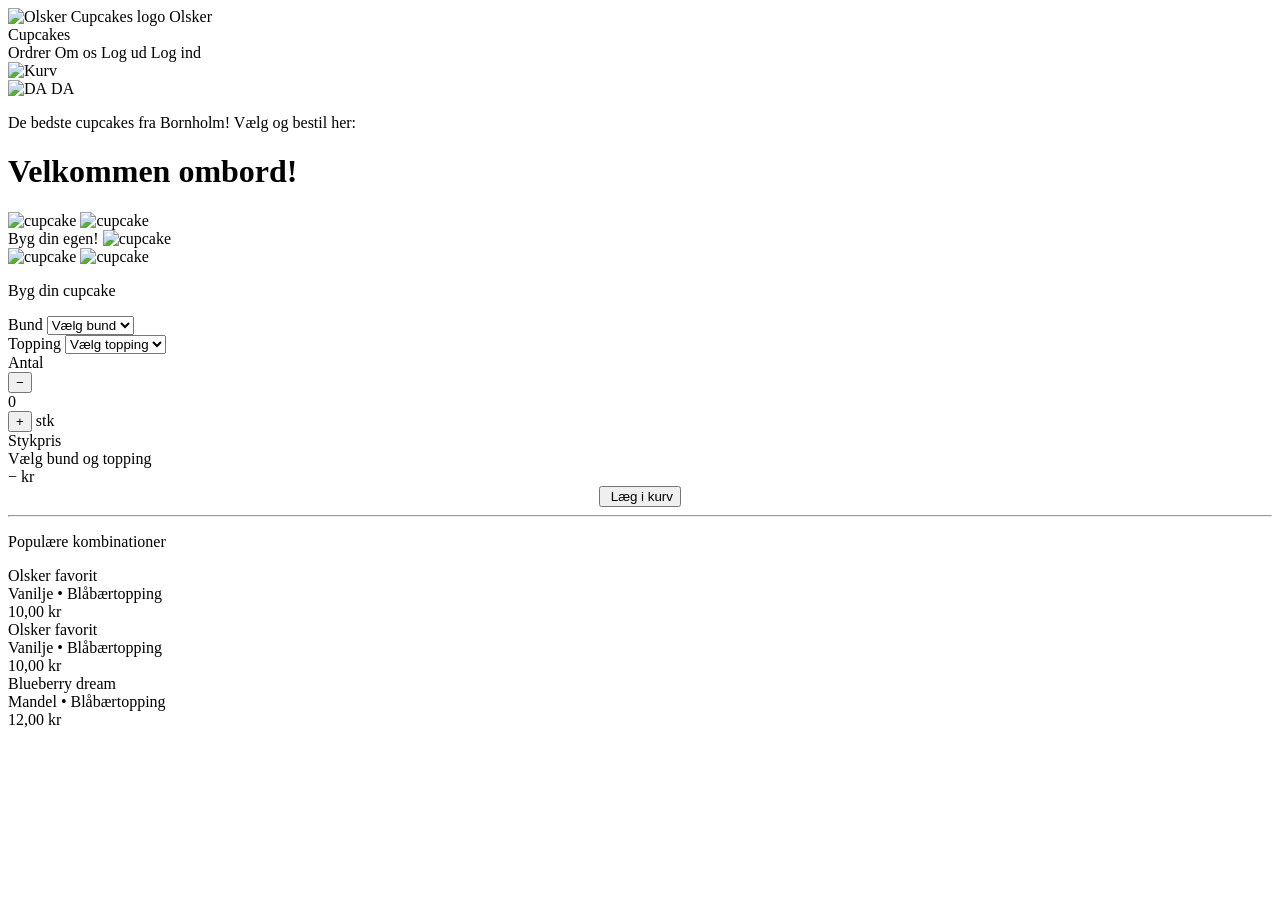
<file: src/main/resources/templates/index.html>
<!DOCTYPE html>
<html xmlns:th="http://www.thymeleaf.org" lang="da">
<head>
    <meta charset="UTF-8">
    <meta name="viewport" content="width=device-width, initial-scale=1.0">
    <title>Olsker Cupcakes</title>
    <link rel="stylesheet" th:href="@{/css/styles.css}">
    <link rel="preconnect" href="https://fonts.googleapis.com"/>
    <link href="https://fonts.googleapis.com/css2?family=Playfair+Display:ital,wght@0,700;1,400&family=DM+Sans:wght@300;400;500&display=swap" rel="stylesheet"/>
</head>
<body>

<!-- nav -->
<nav class="navbar">
    <a class="navbar-brand" th:href="@{/}">
        <img th:src="@{/images/logo.png}" alt="Olsker Cupcakes logo" class="navbar-logo">
        <span>Olsker<br>Cupcakes</span>
    </a>
    <div class="navbar-links">
        <a th:href="@{/orders}">Ordrer</a>
        <a th:href="@{/about}">Om os</a>

        <th:block th:if="${session.currentUser != null}">
            <span class="navbar-email" th:text="${session.currentUser.email}"></span>
            <a th:href="@{/logout}" class="btn-outline-nav">Log ud</a>
        </th:block>
        <th:block th:unless="${session.currentUser != null}">
            <a th:href="@{/login}" class="btn-outline-nav">Log ind</a>
        </th:block>
    </div>
    <div class="navbar-right">
        <a th:href="@{/checkout}" class="cart-icon">
            <img th:src="@{/images/cart.png}" alt="Kurv">
            <span class="cart-badge" id="cartBadge" style="display:none">0</span>
        </a>
        <div class="lang-switcher">
            <img th:src="@{/images/flag-da.png}" alt="DA" class="flag">
            <span>DA</span>
        </div>
    </div>
</nav>

<div class="hero">
    <p class="hero-text">De bedste cupcakes fra Bornholm! Vælg og bestil her:</p>
    <h1 class="hero-title">Velkommen ombord!</h1>

    <div class="hero-mascots">
        <img th:src="@{/images/mascot-sprinkle.png}" alt="cupcake">
        <img th:src="@{/images/mascot-grey-sprinkle.png}" alt="cupcake">
        <div class="hero-bubble" style="position:relative">
            <span class="speech-bubble">Byg din egen!</span>
            <img th:src="@{/images/mascot-pink.png}" alt="cupcake">
        </div>
        <img th:src="@{/images/mascot-grey-sprinkle-rotated.png}" alt="cupcake">
        <img th:src="@{/images/mascot-sprinkle-rotated.png}" alt="cupcake">
    </div>
</div>

<!-- content -->
<div class="index-content">
    <div class="build-section">
        <p class="section-title">Byg din cupcake</p>
        <!-- bottom-->
        <div class="cupcake-builder">
            <div class="form-group">
                <label for="bottomSelect">Bund</label>
                <select id="bottomSelect" onchange="updatePrice()">
                    <option value="">Vælg bund</option>
                    <th:block th:each="bottom : ${bottoms}">
                        <option th:value="${bottom.bottomId}"
                                th:data-price="${bottom.price}"
                                th:text="${bottom.name + ' - ' + #numbers.formatDecimal(bottom.price, 1, 'COMMA', 2, 'POINT') + ' kr'}">
                        </option>
                    </th:block>
                </select>
            </div>

            <!-- topping-->
            <div class="form-group">
                <label for="toppingSelect">Topping</label>
                <select id="toppingSelect" onchange="updatePrice()">
                    <option value="">Vælg topping</option>
                    <th:block th:each="topping : ${toppings}">
                        <option th:value="${topping.toppingId}"
                                th:data-price="${topping.price}"
                                th:text="${topping.name + ' — ' + #numbers.formatDecimal(topping.price, 1, 'COMMA', 2, 'POINT') + ' kr'}">
                        </option>
                    </th:block>
                </select>
            </div>

            <!-- quantity -->
            <div class="form-group">
                <label>Antal</label>
                <div class="builder-qty">
                    <button type="button" class="qty-btn" onclick="changeQty(-1)">−</button>
                    <div class="qty-display" id="qtyDisplay">0</div>
                    <button type="button" class="qty-btn" onclick="changeQty(1)">+</button>
                    <span class="qty-unit">stk</span>
                </div>
            </div>
        </div>

        <!-- show price-->
        <div class="price-preview-box">
            <div>
                <div class="label">Stykpris</div>
                <div class="sublabel" id="priceDesc">Vælg bund og topping</div>
            </div>
            <div class="price-value" id="priceDisplay">− kr</div>
        </div>

        <!-- add to cart -->
        <form method="post" th:action="@{/cart/add}" style="text-align:center">
            <input type="hidden" name="cupcakeId" id="hiddenCupcake">
            <input type="hidden" name="quantity" id="hiddenQty" value="0">
            <button type="submit" class="add-to-cart-btn">
                <img th:src="@{/images/cart.png}" alt=""> Læg i kurv
            </button>
        </form>
    </div>

    <!-- popular combinations -->
    <div class="popular-section">
        <hr class="divider">
        <p class="section-title">Populære kombinationer</p>

        <div class="combos-grid">
            <!-- cupcakes -->
            <th:block th:if="${cupcakes != null}" th:each="cupcake : ${cupcakes}">
                <div class="combo-card">
                    <div class="combo-dot" th:style="'background:#D4B8F0'"></div>
                    <div class="combo-name" th:text="${cupcake.name}">Olsker favorit</div>
                    <div class="combo-desc" th:text="${cupcake.bottomName + ' • ' + cupcake.toppingName}">Vanilje • Blåbærtopping</div>
                    <div class="combo-price" th:text="${#numbers.formatDecimal(cupcake.price, 1, 'COMMA', 2, 'POINT') + ' kr'}">10,00 kr</div>
                </div>
            </th:block>

            <!-- default popular combination -->
            <th:block th:unless="${cupcakes != null}">
                <div class="combo-card">
                    <div class="combo-dot" style="background:#F4A7C0"></div>
                    <div class="combo-name">Olsker favorit</div>
                    <div class="combo-desc">Vanilje • Blåbærtopping</div>
                    <div class="combo-price">10,00 kr</div>
                </div>
                <div class="combo-card">
                    <div class="combo-dot" style="background:#4B2E83"></div>
                    <div class="combo-name">Blueberry dream</div>
                    <div class="combo-desc">Mandel • Blåbærtopping</div>
                    <div class="combo-price">12,00 kr</div>
                </div>
            </th:block>
        </div>
    </div>
</div>

<script th:inline="javascript">
    const cupcakes = /*[[${cupcakes}]]*/ [];

    let qty = 0;

    function changeQty(delta) {
        qty = Math.max(0, qty + delta);
        document.getElementById('qtyDisplay').textContent = qty;
        document.getElementById('hiddenQty').value = qty;
        updatePrice();
    }

    function updatePrice() {
        const bottomSel = document.getElementById('bottomSelect');
        const toppingSel = document.getElementById('toppingSelect');

        const bottomOpt = bottomSel.options[bottomSel.selectedIndex];
        const toppingOpt = toppingSel.options[toppingSel.selectedIndex];

        const bottomPrice  = parseFloat(bottomOpt?.dataset?.price) || 0;
        const toppingPrice = parseFloat(toppingOpt?.dataset?.price) || 0;

        if (bottomPrice > 0 && toppingPrice > 0) {
            const unit  = bottomPrice + toppingPrice;
            const total = unit * qty;
            document.getElementById('priceDisplay').textContent =
                unit.toFixed(2).replace('.', ',') + ' kr' + (qty > 1 ? ' × ' + qty + ' = ' + total.toFixed(2).replace('.', ',') + ' kr' : '');
            document.getElementById('priceDesc').textContent =
                bottomOpt.text.split(' -')[0] + ' + ' + toppingOpt.text.split(' -')[0];
        } else {
            document.getElementById('priceDisplay').textContent = '− kr';
            document.getElementById('priceDesc').textContent = 'Vælg bund og topping';
        }

        const cupcakeId = findCupcakeId(bottomSel.value, toppingSel.value);
        document.getElementById('hiddenCupcake').value = cupcakeId || "";
    }

    function findCupcakeId(bottomId, toppingId) {
        const match = cupcakes.find(c =>
        c.bottomId == bottomId && c.toppingId == toppingId
        );
        return match ? match.cupcakeId : null;
    }
</script>

</body>
</html>
</file>
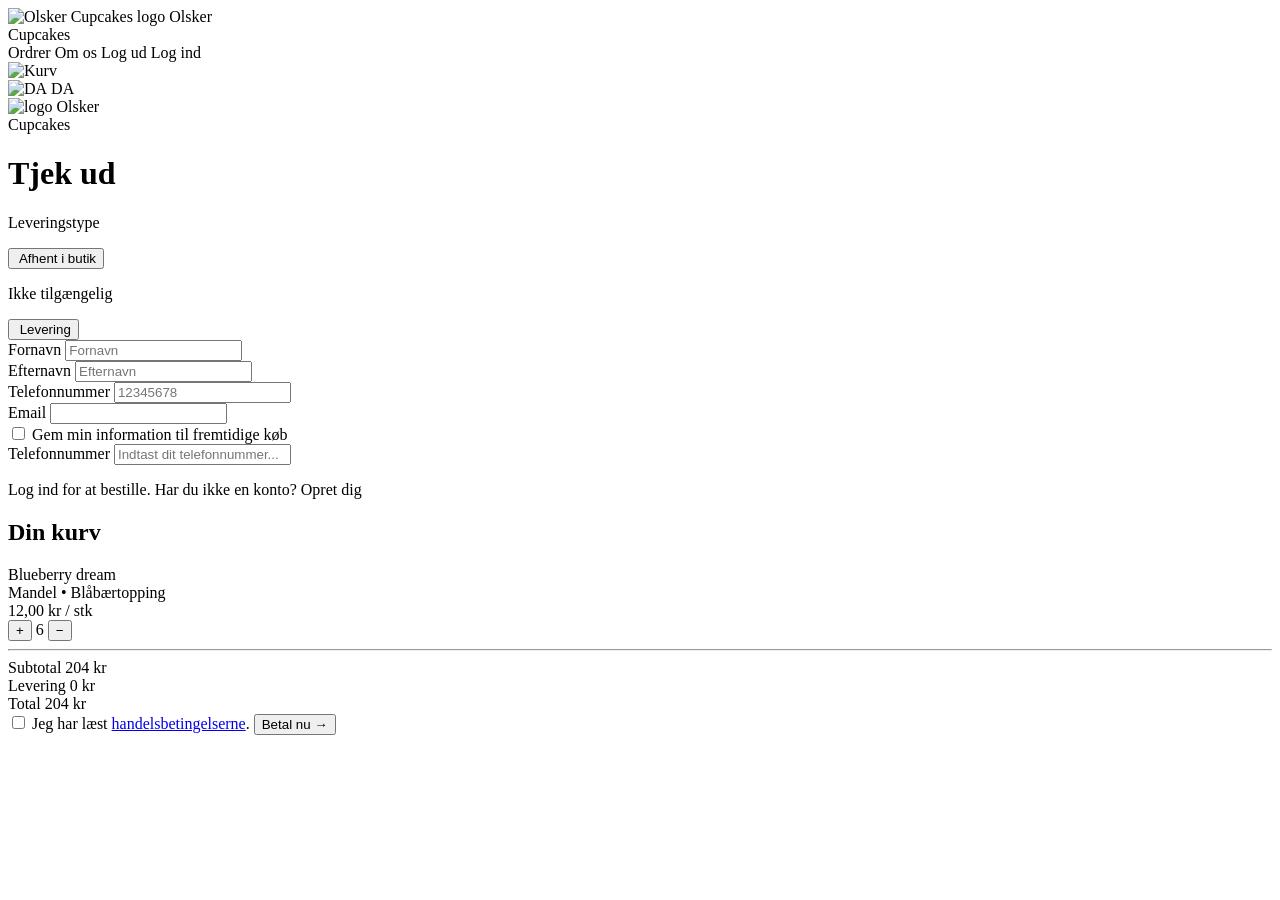
<file: src/main/resources/templates/checkout.html>
<!DOCTYPE html>
<html xmlns:th="http://www.thymeleaf.org" lang="da">
<head>
    <meta charset="UTF-8">
    <meta name="viewport" content="width=device-width, initial-scale=1.0">
    <title>Tjek ud — Olsker Cupcakes</title>
    <link rel="stylesheet" th:href="@{/css/styles.css}">
    <link rel="preconnect" href="https://fonts.googleapis.com">
    <link href="https://fonts.googleapis.com/css2?family=Playfair+Display:ital,wght@0,700;1,400&family=DM+Sans:wght@300;400;500&display=swap" rel="stylesheet">
</head>
<body>

<!-- nav -->
<nav class="navbar">
    <a class="navbar-brand" th:href="@{/}">
        <img th:src="@{/images/logo.png}" alt="Olsker Cupcakes logo" class="navbar-logo">
        <span>Olsker<br>Cupcakes</span>
    </a>
    <div class="navbar-links">
        <a th:href="@{/orders}">Ordrer</a>
        <a th:href="@{/about}">Om os</a>
        <th:block th:if="${session.currentUser != null}">
            <span class="navbar-email" th:text="${session.currentUser.email}"></span>
            <a th:href="@{/logout}" class="btn-outline-nav">Log ud</a>
        </th:block>
        <th:block th:unless="${session.currentUser != null}">
            <a th:href="@{/login}" class="btn-outline-nav">Log ind</a>
        </th:block>
    </div>
    <div class="navbar-right">
        <div class="cart-icon">
            <img th:src="@{/images/cart.png}" alt="Kurv">
        </div>
        <div class="lang-switcher">
            <img th:src="@{/images/flag-da.png}" alt="DA" class="flag">
            <span>DA</span>
        </div>
    </div>
</nav>

<!-- checkout columns -->
<div class="checkout-page">

    <!-- left column -->
    <div class="checkout-card">

        <div class="checkout-brand">
            <img th:src="@{/images/logo.png}" alt="logo">
            <span>Olsker<br>Cupcakes</span>
        </div>

        <h1 class="checkout-title">Tjek ud</h1>

        <!-- choosing your delivery type -->
        <p class="delivery-label">Leveringstype</p>
        <div class="delivery-options">
            <button type="button"
                    class="delivery-btn active"
                    id="pickupBtn"
                    onclick="selectDelivery('pickup')">
                <img th:src="@{/images/icon-shop.png}" alt="">
                Afhent i butik
            </button>
            <div>
                <!-- greyed out delivery -->
                <p class="not-available-label" id="deliveryNotAvailable"
                   th:unless="${deliveryAvailable}">Ikke tilgængelig</p>
                <button type="button"
                        class="delivery-btn"
                        id="deliveryBtn"
                        onclick="selectDelivery('delivery')"
                        th:disabled="${!deliveryAvailable}">
                    <img th:src="@{/images/icon-truck.png}" alt="">
                    Levering
                </button>
            </div>
        </div>

        <!-- error message -->
        <div class="error-message" th:if="${message}" th:text="${message}"></div>

        <!-- if logged in -->
        <th:block th:if="${session.currentUser != null}">
            <form class="checkout-form" method="post" th:action="@{/cart/pay}">
                <input type="hidden" name="orderId" th:value="${orderId}">
                <input type="hidden" name="total" th:value="${total}">
                <input type="hidden" name="deliveryType" id="deliveryTypeInput" value="pickup">

                <div class="form-row">
                    <div class="form-group">
                        <label for="firstName">Fornavn</label>
                        <input type="text" id="firstName" name="firstName"
                               placeholder="Fornavn"
                               th:value="${session.currentUser.email}">
                    </div>
                    <div class="form-group">
                        <label for="lastName">Efternavn</label>
                        <input type="text" id="lastName" name="lastName"
                               placeholder="Efternavn"
                               th:value="${session.currentUser.email}">
                    </div>
                </div>

                <div class="form-row">
                    <div class="form-group">
                        <label for="phone">Telefonnummer</label>
                        <input type="tel" id="phone" name="phone"
                               placeholder="12345678">
                    </div>
                    <div class="form-group">
                        <label for="email">Email</label>
                        <input type="email" id="email" name="email"
                               th:value="${session.currentUser.email}"
                               readonly>
                    </div>
                </div>

                <label class="checkbox-row">
                    <input type="checkbox" name="saveInfo">
                    Gem min information til fremtidige køb
                </label>

            </form>
        </th:block>

        <!-- not logged in form -->
        <th:block th:unless="${session.currentUser != null}">
            <form class="checkout-form" method="post" th:action="@{/cart/pay}">
                <input type="hidden" name="orderId" th:value="${orderId}">
                <input type="hidden" name="total" th:value="${total}">

                <div class="form-group">
                    <label for="phone">Telefonnummer</label>
                    <input type="tel" id="phone" name="phone"
                           placeholder="Indtast dit telefonnummer...">
                </div>

                <p class="not-logged-in-note">
                    <a th:href="@{/login}" class="form-link">Log ind</a>
                    for at bestille. Har du ikke en konto?
                    <a th:href="@{/register}" class="form-link">Opret dig</a>
                </p>
            </form>
        </th:block>

    </div>

    <!-- right column  -->
    <div class="cart-panel">
        <h2 class="cart-panel-title">Din kurv</h2>

        <!-- items in cart -->
        <th:block th:each="item : ${cartItems}">
            <div class="cart-item">
                <!-- use default color for cart items-->
                <div class="cart-item-dot" style="background: #4B2E83"></div>
                <div class="cart-item-info">
                    <div class="cart-item-name"
                         th:text="${item.bottomName + ' ' + item.toppingName}">
                        Blueberry dream
                    </div>
                    <div class="cart-item-desc"
                         th:text="${item.bottomName + ' • ' + item.toppingName}">
                        Mandel • Blåbærtopping
                    </div>
                    <div class="cart-item-price"
                         th:text="${#numbers.formatDecimal(item.unitPrice, 1, 'COMMA', 2, 'POINT') + ' kr / stk'}">
                        12,00 kr / stk
                    </div>
                </div>
                <div class="cart-item-qty">
                    <button type="button" class="cart-qty-btn">+</button>
                    <span class="cart-qty-num" th:text="${item.quantity}">6</span>
                    <button type="button" class="cart-qty-btn">−</button>
                </div>
            </div>
        </th:block>

        <hr class="cart-divider">

        <!-- summary -->
        <div class="cart-summary-row">
            <span>Subtotal</span>
            <span th:text="${#numbers.formatDecimal(subtotal, 1, 'COMMA', 2, 'POINT') + ' kr'}">204 kr</span>
        </div>
        <div class="cart-summary-row">
            <span>Levering</span>
            <span id="deliveryCost">0 kr</span>
        </div>
        <div class="cart-summary-row total">
            <span>Total</span>
            <span id="totalDisplay"
                  th:text="${#numbers.formatDecimal(total, 1, 'COMMA', 2, 'POINT') + ' kr'}">
                204 kr
            </span>
        </div>

        <label class="terms-row">
            <input type="checkbox" id="termsCheck">
            Jeg har læst <a href="#">handelsbetingelserne</a>.
        </label>

        <!-- pay -->
        <button type="button" class="pay-btn" onclick="submitCheckout()">
            Betal nu <span class="arrow">→</span>
        </button>
    </div>

</div>

<script>
    const baseTotal = /*[[${total}]]*/ 0;
    const deliveryFee = 0;

    function selectDelivery(type) {
        const pickupBtn   = document.getElementById('pickupBtn');
        const deliveryBtn = document.getElementById('deliveryBtn');
        const addressFields = document.getElementById('addressFields');
        const deliveryCost  = document.getElementById('deliveryCost');
        const totalDisplay  = document.getElementById('totalDisplay');
        const input = document.getElementById('deliveryTypeInput');

        if (type === 'pickup') {
            pickupBtn.classList.add('active');
            deliveryBtn.classList.remove('active');
            if (addressFields) addressFields.style.display = 'none';
            deliveryCost.textContent = '0 kr';
            totalDisplay.textContent = baseTotal.toFixed(2).replace('.', ',') + ' kr';
            if (input) input.value = 'pickup';
        } else {
            pickupBtn.classList.remove('active');
            deliveryBtn.classList.add('active');
            if (addressFields) addressFields.style.display = 'block';
            deliveryCost.textContent = deliveryFee.toFixed(2).replace('.', ',') + ' kr';
            totalDisplay.textContent = (baseTotal + deliveryFee).toFixed(2).replace('.', ',') + ' kr';
            if (input) input.value = 'delivery';
        }
    }

    function submitCheckout() {
        const terms = document.getElementById('termsCheck');
        if (!terms.checked) {
            alert('Du skal acceptere handelsbetingelserne for at fortsætte.');
            return;
        }

        const form = document.querySelector('.checkout-form');
        if (form) form.submit();
    }
</script>

</body>
</html>
</file>
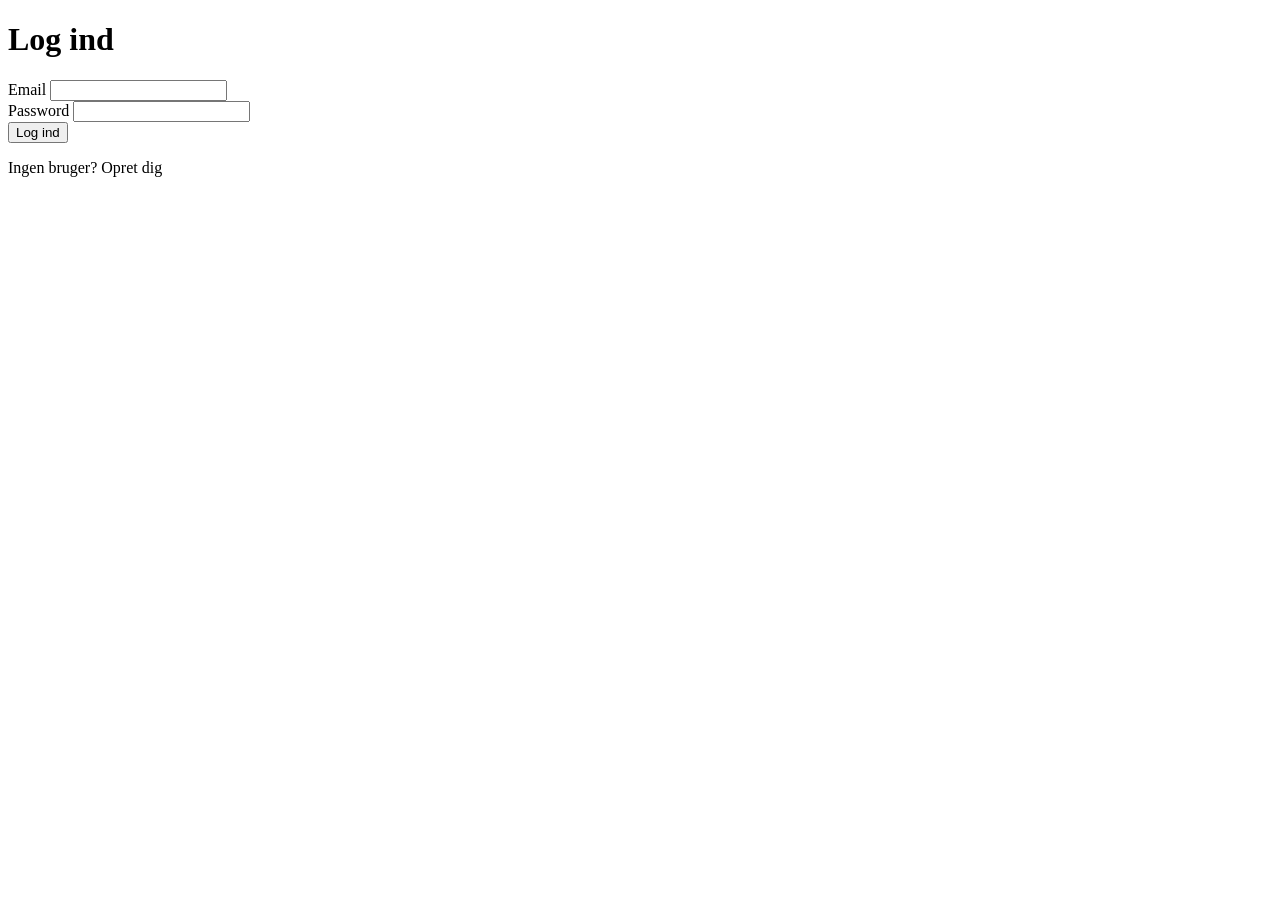
<file: src/main/resources/templates/login.html>
<!DOCTYPE html>
<html xmlns:th="http://www.thymeleaf.org" lang="da">
<head>
    <meta charset="UTF-8">
    <title>Login</title>

    <link rel="stylesheet" th:href="@{/css/styles.css}">
</head>

<body>

<div class="auth-page">

    <div class="auth-card">

        <h1>Log ind</h1>

        <!-- ERROR MESSAGE -->
        <p class="error-message" th:if="${message}" th:text="${message}"></p>

        <form method="post" th:action="@{/login}">

            <div class="form-group">
                <label>Email</label>
                <input type="email" name="email" required>
            </div>

            <div class="form-group">
                <label>Password</label>
                <input type="password" name="password" required>
            </div>

            <button type="submit" class="btn-primary">
                Log ind
            </button>

        </form>

        <p>
            Ingen bruger?
            <a th:href="@{/register}">Opret dig</a>
        </p>

    </div>
</div>

</body>
</html>
</file>
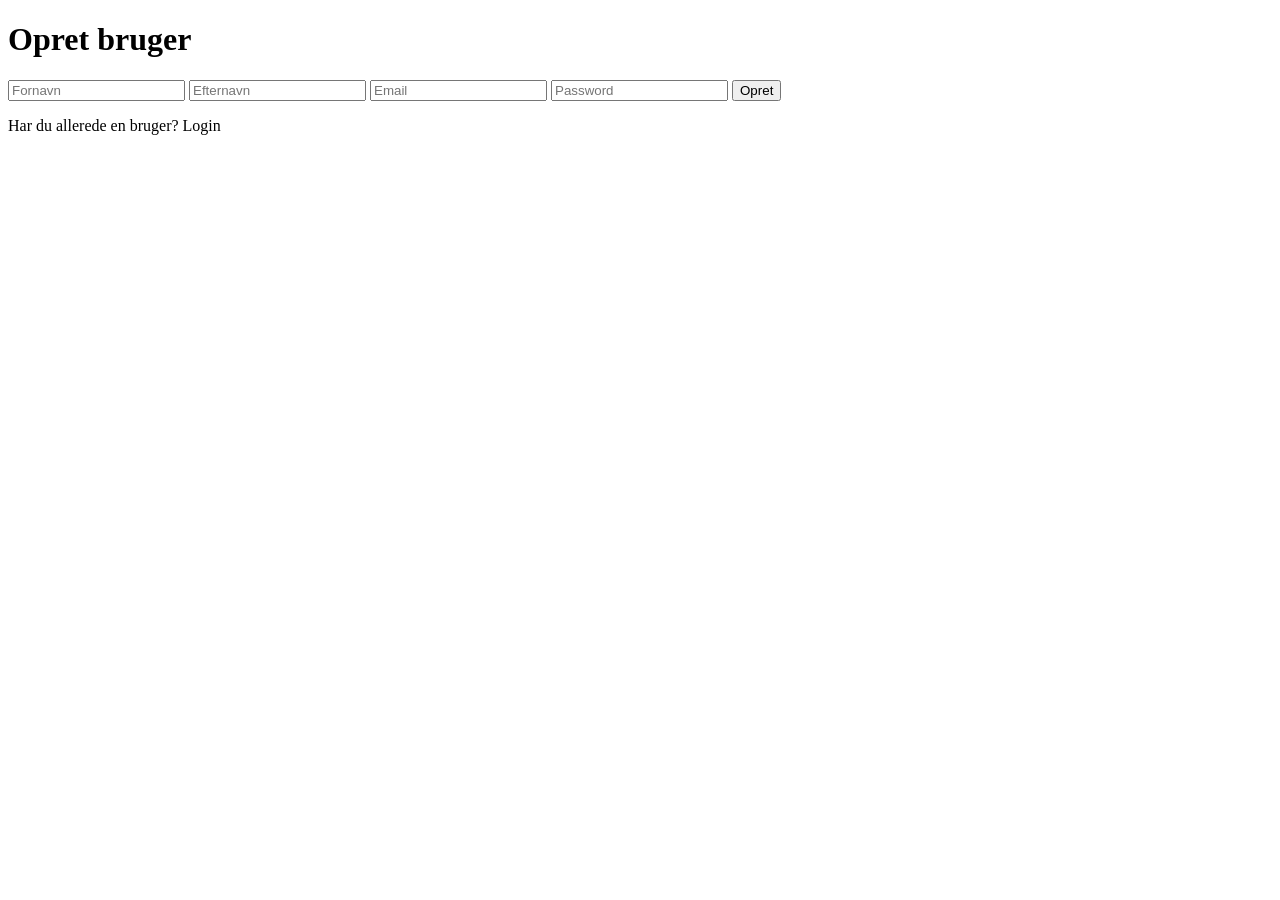
<file: src/main/resources/templates/register.html>
<!DOCTYPE html>
<html xmlns:th="http://www.thymeleaf.org" lang="da">
<head>
    <meta charset="UTF-8">
    <title>Register</title>

    <link rel="stylesheet" th:href="@{/css/styles.css}">
</head>

<body>

<div class="auth-page">

    <div class="auth-card">

        <h1>Opret bruger</h1>

        <p class="error-message" th:if="${message}" th:text="${message}"></p>

        <form method="post" th:action="@{/register}">

            <input name="firstName" placeholder="Fornavn" required>
            <input name="lastName" placeholder="Efternavn" required>

            <input type="email" name="email" placeholder="Email" required>
            <input type="password" name="password" placeholder="Password" required>

            <button type="submit" class="btn-primary">
                Opret
            </button>

        </form>

        <p>
            Har du allerede en bruger?
            <a th:href="@{/login}">Login</a>
        </p>

    </div>
</div>

</body>
</html>
</file>
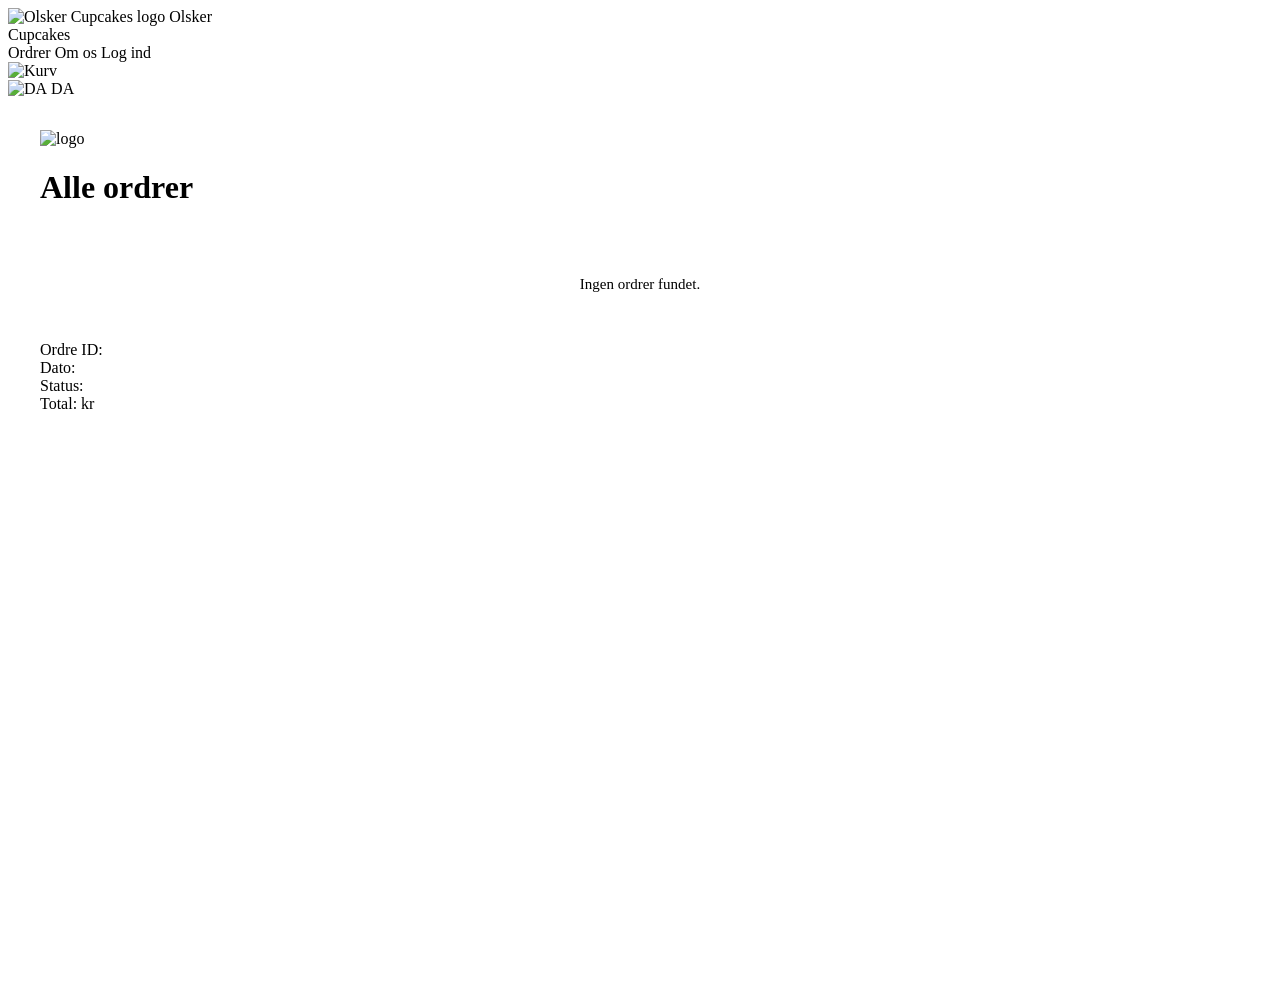
<file: src/main/resources/templates/admin/orders.html>
<!DOCTYPE html>
<html xmlns:th="http://www.thymeleaf.org" lang="da">
<head>
    <meta charset="UTF-8">
    <meta name="viewport" content="width=device-width, initial-scale=1.0">
    <title>Alle ordrer — Olsker Cupcakes</title>
    <link rel="stylesheet" th:href="@{/css/styles.css}">
    <link rel="preconnect" href="https://fonts.googleapis.com">
    <link href="https://fonts.googleapis.com/css2?family=Playfair+Display:ital,wght@0,700;1,400&family=DM+Sans:wght@300;400;500&display=swap" rel="stylesheet">
</head>
<body>

<!-- nav -->
<nav class="navbar">
    <a class="navbar-brand" th:href="@{/}">
        <img th:src="@{/images/logo.png}" alt="Olsker Cupcakes logo" class="navbar-logo">
        <span>Olsker<br>Cupcakes</span>
    </a>
    <div class="navbar-links">
        <a th:href="@{/orders}">Ordrer</a>
        <a th:href="@{/about}">Om os</a>
        <th:block th:if="${session.currentUser != null}">
            <span class="navbar-email" th:text="${session.currentUser.email}"></span>
        </th:block>
        <th:block th:unless="${session.currentUser != null}">
            <a th:href="@{/login}" class="btn-outline-nav">Log ind</a>
        </th:block>
    </div>
    <div class="navbar-right">
        <a th:href="@{/checkout}" class="cart-icon">
            <img th:src="@{/images/cart.png}" alt="Kurv">
        </a>
        <div class="lang-switcher">
            <img th:src="@{/images/flag-da.png}" alt="DA" class="flag">
            <span>DA</span>
        </div>
    </div>
</nav>

<!-- white cards -->
<div style="background: var(--color-purple); min-height: calc(100vh - 64px); padding: 32px;">
    <div class="card-page">

        <!-- orders left -->
        <div class="orders-header">
            <img th:src="@{/images/logo.png}" alt="logo">
            <h1>Alle ordrer</h1>
        </div>

        <!-- error or empty state -->
        <div th:if="${orders == null or #lists.isEmpty(orders)}"
             style="text-align:center; color: var(--color-text-muted); padding: 48px 0; font-size: 15px;">
            Ingen ordrer fundet.
        </div>

        <!-- order  -->
        <th:block th:each="order : ${orders}">
            <div class="order-card">
                <div>
                    Ordre ID: <span th:text="${order.orderId}"></span><br>
                    Dato: <span th:text="${#temporals.format(order.createdAt, 'dd/MM-yyyy')}"></span><br>
                    Status: <span th:text="${order.status}"></span><br>

                    Total:
                    <span th:text="${#numbers.formatDecimal(totals[order.orderId], 1, 'COMMA', 2, 'POINT')}"></span> kr
                </div>
            </div>
        </th:block>
    </div>
</div>

</body>
</html>
</file>
